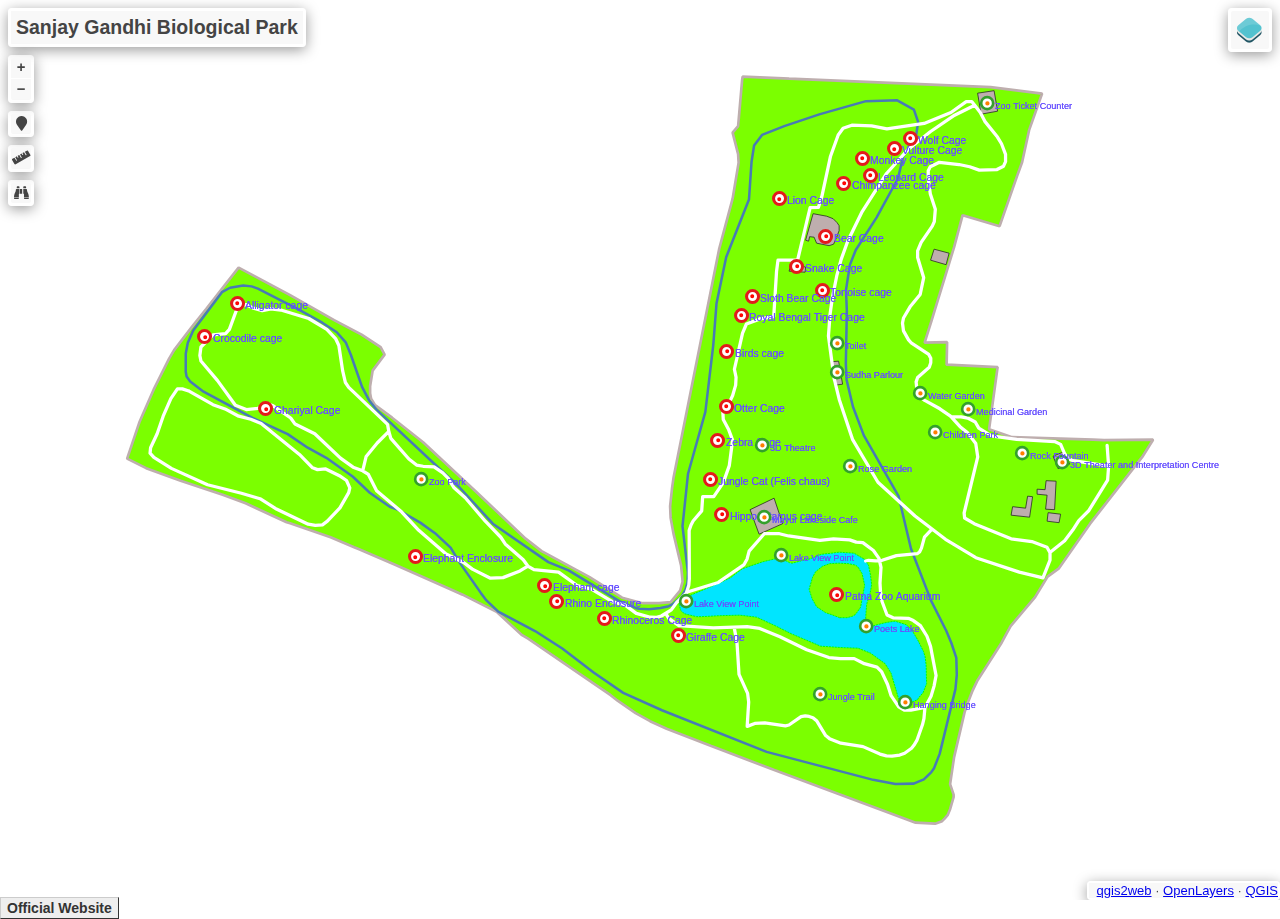
<file: index.html>
<!doctype html>
<html lang="en">
    <head>
        <meta charset="utf-8">
        <meta http-equiv="X-UA-Compatible" content="IE=edge">
        <meta name="viewport" content="initial-scale=1,user-scalable=no,maximum-scale=1,width=device-width">
        <meta name="mobile-web-app-capable" content="yes">
        <meta name="apple-mobile-web-app-capable" content="yes">
        <meta name="google-site-verification" content="i6cdjXFotcvoT6_5tL_fnbNi5ubLoAXUGT96NDiu9C0" />
        <link rel="stylesheet" href="./resources/ol.css">
        <link rel="stylesheet" href="resources/fontawesome-all.min.css">
        <link rel="stylesheet" type="text/css" href="resources/horsey.min.css">
        <link rel="stylesheet" type="text/css" href="resources/ol3-search-layer.min.css">
        <link rel="stylesheet" href="./resources/ol-layerswitcher.css">
        <link rel="stylesheet" href="./resources/qgis2web.css">
        <style>
        html, body {
            background-color: #ffffff;
        }
        .ol-control > * {
            background-color: #f8f8f8!important;
            color: #444444!important;
            border-radius: 0px;
        }
        .ol-attribution a, .gcd-gl-input::placeholder, .search-layer-input-search::placeholder {
            color: #444444!important;
        }
        .search-layer-input-search {
            background-color: #f8f8f8!important;
        }
        .ol-control > *:focus, .ol-control >*:hover {
            background-color: rgba(248, 248, 248, 0.7)!important;
        } 
        .ol-control {
            background-color: rgba(255,255,255,.4) !important;
            padding: 2px !important;
        } 
        </style>

        <style>
  #homebtn {
  font: bold 14px Arial;
  text-decoration: none;
  background-color: #EEEEEE;
  color: #333333;
  padding: 2px 6px 2px 6px;
  border-top: 1px solid #CCCCCC;
  border-right: 1px solid #333333;
  border-bottom: 1px solid #333333;
  border-left: 1px solid #CCCCCC;
}
        html, body, #map {
            width: 100%;
            height: 100%;
            padding: 0;
            margin: 0;
        }
        </style>
        <title>Sanjay Gandhi Biological Park</title>
    </head>
    <body>
        <div id="map">
            <div id="popup" class="ol-popup">
                <a href="#" id="popup-closer" class="ol-popup-closer"></a>
                <div id="popup-content"></div>
            </div>
        </div>
        <script src="resources/qgis2web_expressions.js"></script>
        <script src="resources/polyfills.js"></script>
        <script src="./resources/functions.js"></script>
        <script src="./resources/ol.js"></script>
        <script src="http://cdn.polyfill.io/v2/polyfill.min.js?features=Element.prototype.classList,URL"></script>
        <script src="resources/horsey.min.js"></script>
        <script src="resources/ol3-search-layer.js"></script>
        <script src="./resources/ol-layerswitcher.js"></script>
        <script src="layers/SolidView_2.js"></script><script src="layers/TransparentView_3.js"></script><script src="layers/Zoo_Boundary_4.js"></script><script src="layers/Lake_5.js"></script><script src="layers/Buildings_6.js"></script><script src="layers/Track_7.js"></script><script src="layers/Route_8.js"></script><script src="layers/AnimalCages_9.js"></script><script src="layers/OtherFeatures_10.js"></script>
        <script src="styles/SolidView_2_style.js"></script><script src="styles/TransparentView_3_style.js"></script><script src="styles/Zoo_Boundary_4_style.js"></script><script src="styles/Lake_5_style.js"></script><script src="styles/Buildings_6_style.js"></script><script src="styles/Track_7_style.js"></script><script src="styles/Route_8_style.js"></script><script src="styles/AnimalCages_9_style.js"></script><script src="styles/OtherFeatures_10_style.js"></script>
        <script src="./layers/layers.js" type="text/javascript"></script> 
        <script src="./resources/Autolinker.min.js"></script>
        <script src="./resources/qgis2web.js"></script>
        <a href="home.html" id="homebtn">Official Website</a>
    </body>
</html>
</file>
<file: resources/ol.css>
.ol-box{box-sizing:border-box;border-radius:2px;border:2px solid #00f}.ol-mouse-position{top:8px;right:8px;position:absolute}.ol-scale-line{background:rgba(0,60,136,.3);border-radius:4px;bottom:8px;left:8px;padding:2px;position:absolute}.ol-scale-line-inner{border:1px solid #eee;border-top:none;color:#eee;font-size:10px;text-align:center;margin:1px;will-change:contents,width;transition:all .25s}.ol-scale-bar{position:absolute;bottom:8px;left:8px}.ol-scale-step-marker{width:1px;height:15px;background-color:#000;float:right;z-Index:10}.ol-scale-step-text{position:absolute;bottom:-5px;font-size:12px;z-Index:11;color:#000;text-shadow:-2px 0 #fff,0 2px #fff,2px 0 #fff,0 -2px #fff}.ol-scale-text{position:absolute;font-size:14px;text-align:center;bottom:25px;color:#000;text-shadow:-2px 0 #fff,0 2px #fff,2px 0 #fff,0 -2px #fff}.ol-scale-singlebar{position:relative;height:10px;z-Index:9;box-sizing:border-box;border:1px solid #000}.ol-unsupported{display:none}.ol-unselectable,.ol-viewport{-webkit-touch-callout:none;-webkit-user-select:none;-moz-user-select:none;-ms-user-select:none;user-select:none;-webkit-tap-highlight-color:transparent}.ol-selectable{-webkit-touch-callout:default;-webkit-user-select:text;-moz-user-select:text;-ms-user-select:text;user-select:text}.ol-grabbing{cursor:-webkit-grabbing;cursor:-moz-grabbing;cursor:grabbing}.ol-grab{cursor:move;cursor:-webkit-grab;cursor:-moz-grab;cursor:grab}.ol-control{position:absolute;background-color:rgba(255,255,255,.4);border-radius:4px;padding:2px}.ol-control:hover{background-color:rgba(255,255,255,.6)}.ol-zoom{top:.5em;left:.5em}.ol-rotate{top:.5em;right:.5em;transition:opacity .25s linear,visibility 0s linear}.ol-rotate.ol-hidden{opacity:0;visibility:hidden;transition:opacity .25s linear,visibility 0s linear .25s}.ol-zoom-extent{top:4.643em;left:.5em}.ol-full-screen{right:.5em;top:.5em}.ol-control button{display:block;margin:1px;padding:0;color:#fff;font-size:1.14em;font-weight:700;text-decoration:none;text-align:center;height:1.375em;width:1.375em;line-height:.4em;background-color:rgba(0,60,136,.5);border:none;border-radius:2px}.ol-control button::-moz-focus-inner{border:none;padding:0}.ol-zoom-extent button{line-height:1.4em}.ol-compass{display:block;font-weight:400;font-size:1.2em;will-change:transform}.ol-touch .ol-control button{font-size:1.5em}.ol-touch .ol-zoom-extent{top:5.5em}.ol-control button:focus,.ol-control button:hover{text-decoration:none;background-color:rgba(0,60,136,.7)}.ol-zoom .ol-zoom-in{border-radius:2px 2px 0 0}.ol-zoom .ol-zoom-out{border-radius:0 0 2px 2px}.ol-attribution{text-align:right;bottom:.5em;right:.5em;max-width:calc(100% - 1.3em)}.ol-attribution ul{margin:0;padding:0 .5em;color:#000;text-shadow:0 0 2px #fff}.ol-attribution li{display:inline;list-style:none}.ol-attribution li:not(:last-child):after{content:" "}.ol-attribution img{max-height:2em;max-width:inherit;vertical-align:middle}.ol-attribution button,.ol-attribution ul{display:inline-block}.ol-attribution.ol-collapsed ul{display:none}.ol-attribution:not(.ol-collapsed){background:rgba(255,255,255,.8)}.ol-attribution.ol-uncollapsible{bottom:0;right:0;border-radius:4px 0 0}.ol-attribution.ol-uncollapsible img{margin-top:-.2em;max-height:1.6em}.ol-attribution.ol-uncollapsible button{display:none}.ol-zoomslider{top:4.5em;left:.5em;height:200px}.ol-zoomslider button{position:relative;height:10px}.ol-touch .ol-zoomslider{top:5.5em}.ol-overviewmap{left:.5em;bottom:.5em}.ol-overviewmap.ol-uncollapsible{bottom:0;left:0;border-radius:0 4px 0 0}.ol-overviewmap .ol-overviewmap-map,.ol-overviewmap button{display:inline-block}.ol-overviewmap .ol-overviewmap-map{border:1px solid #7b98bc;height:150px;margin:2px;width:150px}.ol-overviewmap:not(.ol-collapsed) button{bottom:1px;left:2px;position:absolute}.ol-overviewmap.ol-collapsed .ol-overviewmap-map,.ol-overviewmap.ol-uncollapsible button{display:none}.ol-overviewmap:not(.ol-collapsed){background:rgba(255,255,255,.8)}.ol-overviewmap-box{border:2px dotted rgba(0,60,136,.7)}.ol-overviewmap .ol-overviewmap-box:hover{cursor:move}
/*# sourceMappingURL=ol.css.map */
</file>
<file: resources/ol-layerswitcher.css>
.layer-switcher {
  position: absolute;
  top: 3.5em;
  right: 0.5em;
  text-align: left;
}

.layer-switcher .panel {
  margin: 0;
  border: 4px solid #eee;
  border-radius: 4px;
  background-color: white;
  display: none;
  max-height: inherit;
  height: 100%;
  box-sizing: border-box;
  overflow-y: auto;
}

.layer-switcher button {
  float: right;
  z-index: 1;
  width: 38px;
  height: 38px;
  background-image: url('[data-uri]')
    /*logo.png*/;
  background-repeat: no-repeat;
  background-position: 2px;
  background-color: white;
  color: black;
  border: none;
}

.layer-switcher button:focus,
.layer-switcher button:hover {
  background-color: white;
}

.layer-switcher.shown {
  overflow-y: hidden;
  display: flex;
  flex-direction: column;
  max-height: calc(100% - 5.5em);
}

.layer-switcher.shown.ol-control {
  background-color: transparent;
}

.layer-switcher.shown.ol-control:hover {
  background-color: transparent;
}
.layer-switcher.shown .panel {
  display: block;
}

.layer-switcher.shown button {
  display: none;
}

.layer-switcher.shown.layer-switcher-activation-mode-click > button {
  display: block;
  background-image: unset;
  right: 2px;
  position: absolute;
  background-color: #eee;
  margin: 1px;
}

.layer-switcher.shown button:focus,
.layer-switcher.shown button:hover {
  background-color: #fafafa;
}

.layer-switcher ul {
  list-style: none;
  margin: 1.6em 0.4em;
  padding-left: 0;
}
.layer-switcher ul ul {
  padding-left: 1.2em;
  margin: 0.1em 0 0 0;
}
.layer-switcher li.group + li.group {
  margin-top: 0.4em;
}
.layer-switcher li.group + li.layer-switcher-base-group {
}

.layer-switcher li.group > label {
  font-weight: bold;
}

.layer-switcher.layer-switcher-group-select-style-none li.group > label {
  padding-left: 1.2em;
}

.layer-switcher li {
  position: relative;
  margin-top: 0.3em;
}

.layer-switcher li input {
  position: absolute;
  left: 1.2em;
  height: 1em;
  width: 1em;
  font-size: 1em;
}
.layer-switcher li label {
  padding-left: 2.7em;
  padding-right: 1.2em;
  display: inline-block;
  margin-top: 1px;
}

.layer-switcher label.disabled {
  opacity: 0.4;
}

.layer-switcher input {
  margin: 0px;
}

.layer-switcher.touch ::-webkit-scrollbar {
  width: 4px;
}

.layer-switcher.touch ::-webkit-scrollbar-track {
  -webkit-box-shadow: inset 0 0 6px rgba(0, 0, 0, 0.3);
  border-radius: 10px;
}

.layer-switcher.touch ::-webkit-scrollbar-thumb {
  border-radius: 10px;
  -webkit-box-shadow: inset 0 0 6px rgba(0, 0, 0, 0.5);
}

li.layer-switcher-base-group > label {
  padding-left: 1.2em;
}

.layer-switcher .group button {
  position: absolute;
  left: 0;
  display: inline-block;
  vertical-align: top;
  float: none;
  font-size: 1em;
  width: 1em;
  height: 1em;
  margin: 0;
  background-position: center 2px;
  background-image: url('[data-uri]');
  -webkit-transition: -webkit-transform 0.2s ease-in-out;
  -ms-transition: -ms-transform 0.2s ease-in-out;
  transition: transform 0.2s ease-in-out;
}

.layer-switcher .group.layer-switcher-close button {
  transform: rotate(-90deg);
  -webkit-transform: rotate(-90deg);
}

.layer-switcher .group.layer-switcher-fold.layer-switcher-close > ul {
  overflow: hidden;
  height: 0;
}

/*layerswitcher on the right*/
.layer-switcher.shown.layer-switcher-activation-mode-click {
  padding-left: 34px;
}
.layer-switcher.shown.layer-switcher-activation-mode-click > button {
  left: 0;
  border-right: 0;
}

/*layerswitcher on the left*/
/*
.layer-switcher.shown.layer-switcher-activation-mode-click {
  padding-right: 34px;
}
.layer-switcher.shown.layer-switcher-activation-mode-click > button {
  right: 0;
  border-left: 0;
}
*/
</file>
<file: resources/qgis2web.css>
html, body {
    height: 100%;
    padding: 0;
    margin: 0;
    font-family: sans-serif;
    font-size: small;
}


#map {
    width: 100%;
    height: 100%;
}

.ol-control {
	clear: both;
	box-shadow: 0 3px 14px rgba(0, 0, 0, 0.4);
}

.ol-selectable {
	z-index: 3;
}

.ol-popup {
    display: none;
    position: absolute;
    background-color: white;
    padding: 15px;
	border-radius: 10px;
    bottom: 10px;
    left: 50%;
    transform: translateX(-50%);
	box-shadow: 0 3px 14px rgba(0,0,0,0.4);
}

.ol-popup:after, .ol-popup:before {
    top: 100%;
    border: solid transparent;
    content: " ";
    position: absolute;
}

.ol-popup:after {
    border-top-color: white;
    border-width: 10px;
    left: 50%;
    margin-left: -10px;
}

.ol-popup:before {
    border-top-color: #cccccc;
    border-width: 11px;
    left: 50%;
    margin-left: -11px;
}

.ol-popup-closer {
	text-decoration: none;
    position: absolute;
    top: 4px;
    right: 4px;
    text-align: center;
    width: 19px;
    color: #999;
    font-family: cursive;
    font-weight: bold;
}

.ol-popup-closer:after {
    content: "X";
}

#popup-content {
	font-size: 12px;
    line-height: 1.2;
    margin-top: 5px;
	max-height: 70vh;
	max-width: 70vw;
	overflow: auto;
}

#popup-content ul {
    list-style-type: none;
    padding-left: 0;
	margin: unset;
}

#popup-content li {
    margin-bottom:0.25em;
}

#popup-content>ul>li>a {
    position: relative;
    display: block;
    padding: 2px;
    border-bottom: 1px solid #666;
    font-size: 12.5px;
}

#popup-content>table {
    font-size: 11.4px;
}

.lds-roller-img{
    background-image: url("[data-uri]");
	background-size: contain;
}

th, td {
    vertical-align: top;
    text-align: left;
	color: #333;
}

th {
	min-width: 100px;
}
td {
	min-width: 100px;
}

td img {
	max-height: 60vh!important;
	max-width: 60vw!important;
}

td video {
	max-height: 60vh!important;
	max-width: 60vw!important;
}

.ol-overlaycontainer-stopevent #top-right-container .layer-switcher:hover ~ .ol-overlaycontainer-stopevent .ol-overlay-container .ol-popup {
    display: none!important;
}


#top-left-container {
    position: absolute;
    left: 0;
    top: 0;
}
#bottom-left-container {
    position: absolute;
    left: 0;
    bottom: 0;
}
#top-right-container {
    position: absolute;
    right: 0;
    top: 0;
    display: contents;
}
#bottom-right-container {
    position: absolute;
    right: 0;
    bottom: 0;
}

.top-left-title, .top-left-abstract  {
    position: relative;
    float: left;
    margin-top: 8px;
    margin-left: 8px;
}
.bottom-left-title, .bottom-left-abstract  {
    position: relative;
    float: left;
    margin-bottom: 8px;
    margin-left: 8px;
}
.top-right-title, .top-right-abstract  {
    position: relative;
    float: right;
    margin-top: 8px;
    margin-right: 8px;
}
.bottom-right-title, .bottom-right-abstract  {
    position: relative;
    float: right;
    margin-bottom: 8px;
    margin-right: 8px;
}


.project-title  {
    margin: 1px;
    padding: 5px;
}

#abstract {
    max-width: 30%;
}
.ol-touch #abstract {
    max-width: 50%;
}

.project-abstract {
    font: bold 18px 'Lucida Console', Monaco, monospace;
    width: 20px;
    height: 20px;
    display: block;
    text-align: center;
    cursor: pointer;
    padding: 3px;
    
}

.project-abstract-uncollapsed {
    width: auto;
    height: auto;
    display: block;
    padding: 3px;
    cursor: default;
    margin: 1px;
}


.ol-zoom {
	position: relative;
    float: left;
    top: unset;
    left: unset;
    margin-top: 8px;
    margin-left: 8px;
}


/* measurement */
.measure-control {
	position: relative;
    float: left;
    top: unset !important;
    left: unset !important;
    margin-top: 8px;
    margin-left: 8px;
	display: flex;
}

.tooltip {
    position: relative;
    background: rgba(0, 0, 0, 0.5);
    border-radius: 4px;
    color: white;
    padding: 4px 8px;
    opacity: 0.7;
    white-space: nowrap;
  }
  .tooltip-measure {
    opacity: 1;
    font-weight: bold;
  }
  .tooltip-static {
    background-color: #ffcc33;
    color: black;
    border: 1px solid white;
  }
  .tooltip-measure:before,
  .tooltip-static:before {
    border-top: 6px solid rgba(0, 0, 0, 0.5);
    border-right: 6px solid transparent;
    border-left: 6px solid transparent;
    content: "";
    position: absolute;
    bottom: -6px;
    margin-left: -7px;
    left: 50%;
  }
  .tooltip-static:before {
    border-top-color: #ffcc33;
  }
  .ol-touch .measure-control {
    top: 130px;
  }
  .measure-control label {
    padding: 1px;
    padding-right: 4px;
  }


 .geolocate {
 position: relative !important;
 float: left;
 top: unset !important;
 left: unset !important;
 margin-top: 8px;
 margin-left: 8px;
}


.ol-geocoder {
    position: relative !important;
    float: left !important;
    top: unset!important;
    left: unset !important;
	margin-top: 8px;
    margin-left: 8px;
    clear: both;
}
.gcd-gl-control {
	position: relative !important;
}
.gcd-gl-control button:after{
	display: none;
}

.search-layer {
	position: relative !important;
    float: left;
    top: unset !important;
    left: unset !important;
    margin-top: 8px;
    margin-left: 8px;
}

.search-layer-input-search{
    left: 26px;
    width: 144px;
    top: 3px;
    padding: 3px;
}

.search-layer-input-search:after{
    left: 27px;
    width: 139px;
    top: 0px;
    padding: 4px;
    border: 3px solid rgba(255,255,255,.4) !important;
}

.ol-scale-line {
    background: none !important;
    position: relative;
    float: left;
    bottom: unset;
    left: unset;
    margin-bottom: 8px;
    margin-left: 8px;
}
.ol-scale-line-inner {
    border: 2px solid ;
    border-top: none ;
    background: rgba(255, 255, 255, 0.5);
    color: black;
	margin: unset;
}

.layer-switcher {
    position: relative;
    float: right;
    top: unset;
    right: 0;
    bottom: unset!important;
    margin-top: 8px;
    margin-right: 8px;
	padding: 3px;
	background-color: rgba(255,255,255,.4)!important;
}

.layer-switcher:hover{
	background-color: rgba(255, 255, 255, .6)!important;
}

.layer-switcher .panel {
	border: unset;
	border-radius: unset;
    float: right;
    width: fit-content;
	margin: 1px;
	max-height: calc(100vh - 200px);
    box-sizing: unset;
}

.layer-switcher.shown{
    align-items: flex-end;
}

.layer-switcher.shown.layer-switcher-activation-mode-click > button {
    position: relative;
	border-radius: 5px;
	font-size: x-large;
	font-family: serif;
    z-index: 2;
}

.layer-switcher img {
    max-width: 22px;
    max-height: 22px;
}


.ol-attribution {
	display: none;
}
.bottom-attribution {
	float: right;
	position: relative;
	display: flex;
	}
.bottom-attribution button {
	display: none;
	}
.bottom-attribution ul {
	padding: unset;
	margin: unset;
	display: flex;
	list-style: none;
	gap: 8px;
	} 	
.bottom-attribution > li {
	padding-left: 8px !important;
	list-style: none;	
	}
</file>
<file: resources/horsey.min.css>
.sey-container{display:none;position:absolute;box-shadow:1px 2px 6px;background-color:#fff;color:#333;transition:left .1s ease-in-out;z-index:1}.sey-list{padding:0;margin:0;list-style-type:none}.sey-show{display:block}.sey-hide{display:none}.sey-empty{cursor:default;padding:7px}.sey-item{cursor:pointer;overflow:hidden;white-space:nowrap;text-overflow:ellipsis;padding:7px}.sey-item:hover{background-color:#444;color:#fff}.sey-selected{background-color:#333;color:#fff}.sey-char-highlight{font-weight:700}.sey-category-id{background-color:#eee;color:#aaa;text-align:right;text-transform:capitalize;font-style:italic;font-size:12px;box-shadow:1px 0 1px;padding:7px}
</file>
<file: resources/ol3-search-layer.min.css>
.search-layer{top:65px;left:.5em}.ol-touch .search-layer{top:80px}.search-layer button{background-repeat:no-repeat;background-position:center center;top:2px;left:2px}.search-layer-input-search{position:absolute;top:2px;left:32px;width:180px;padding:5px;border:1px solid #ccc;font-family:inherit;font-size:.875rem}.search-layer-collapsed{display:none}
</file>
